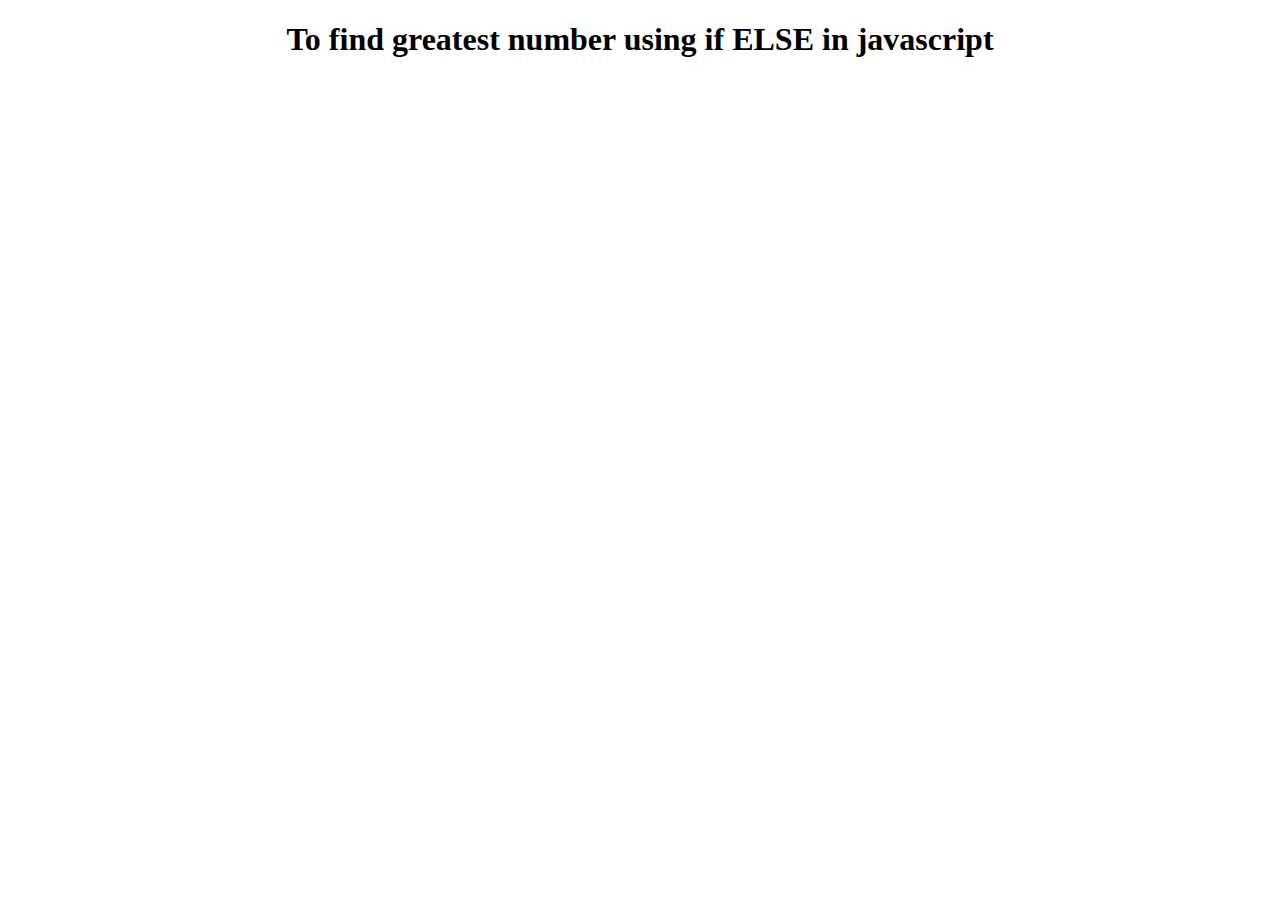
<file: pract7.html>
<!DOCTYPE html>
<head>
    <title>To find the greatest number</title>
</head>
<body>
    <h1 align=center>To find greatest number using if ELSE in javascript</h1>
    <script>
        var choice=parseInt(window.prompt("Enter 1 for two digit comparsion Enter 2 for three digit comparsion Enter 3 from Exit"));
        switch(choice){
            case 1:
                  var a=parseInt(window.prompt("Enter first number:"));
                  var b=parseInt(window.prompt("Enter second number:"));
                  if(a>b){
                    Document.write(a+"is greater than"+b);
                  }
                  else{
                     Document.write(b+"is greater than"+a);
                  }
                  break;
            case 2:
                  var a=parseInt(window.prompt("Enter first number:"));
                  var b=parseInt(window.prompt("Enter second number:"));
                  var b=parseInt(window.prompt("Enter third number:"));
                  if(a>b && a>c){
                    Document.write(a+"is greater than"+b+"and"+c);
                  }
                  else if(b>c){
                    Document.write(b+"is greater than"+a+"and"+c);
                  }
                else{
                    Document.write(c+"is greater than"+a+"and"+b);
                }Document.write(b+"is greater than"+a+"and"+c)
                break;
            case 3:
                 Document.write("Operation ended!!!");
                 break;
            default:
                 Document.write("Invailed choice!!!");
                 break;

        }
    </script>
    </body>
    </html>
</file>
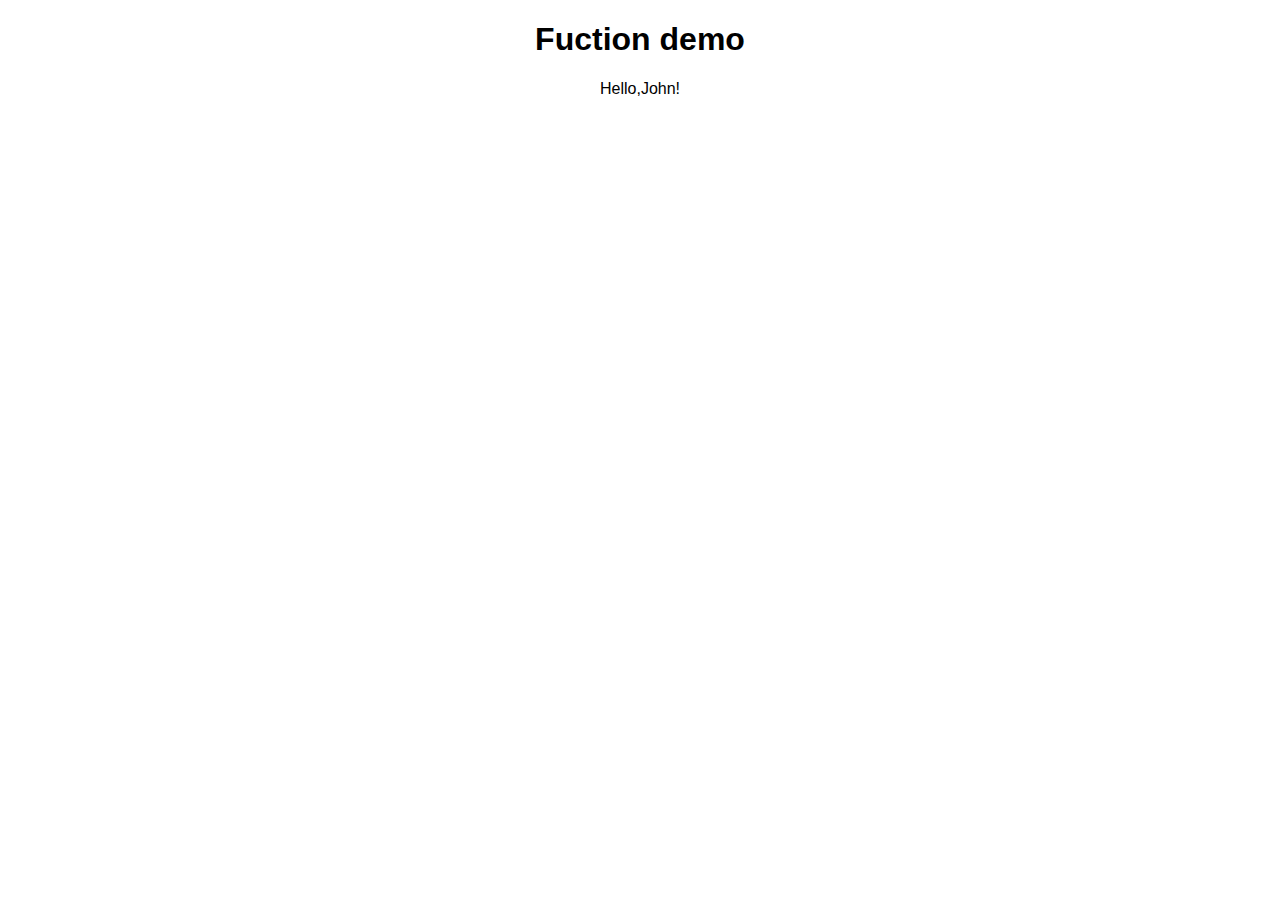
<file: pract8.html>
<!DOCTYPE html>
<head>
    <title>Function demo</title>
    <style>
        body{
            font-family: Arial, "Helvetica Neue", Helvetica, sans-serif;
            text-align:center;
        }
    </style>
</head>
<body>
    <h1>Fuction demo</h1>
    <script>
        function greet(name){
            document.write("<p>Hello,"+name+"!</p>");
        }
        greet("John");

        function addNumbers(a,b){
            return a+b;
        }
        var sum=addNumber(5,3);
        document.write("<p>the sum of 5 and 3 i:"+sum+"</p>");
    </script>
</body>
</html>
</file>
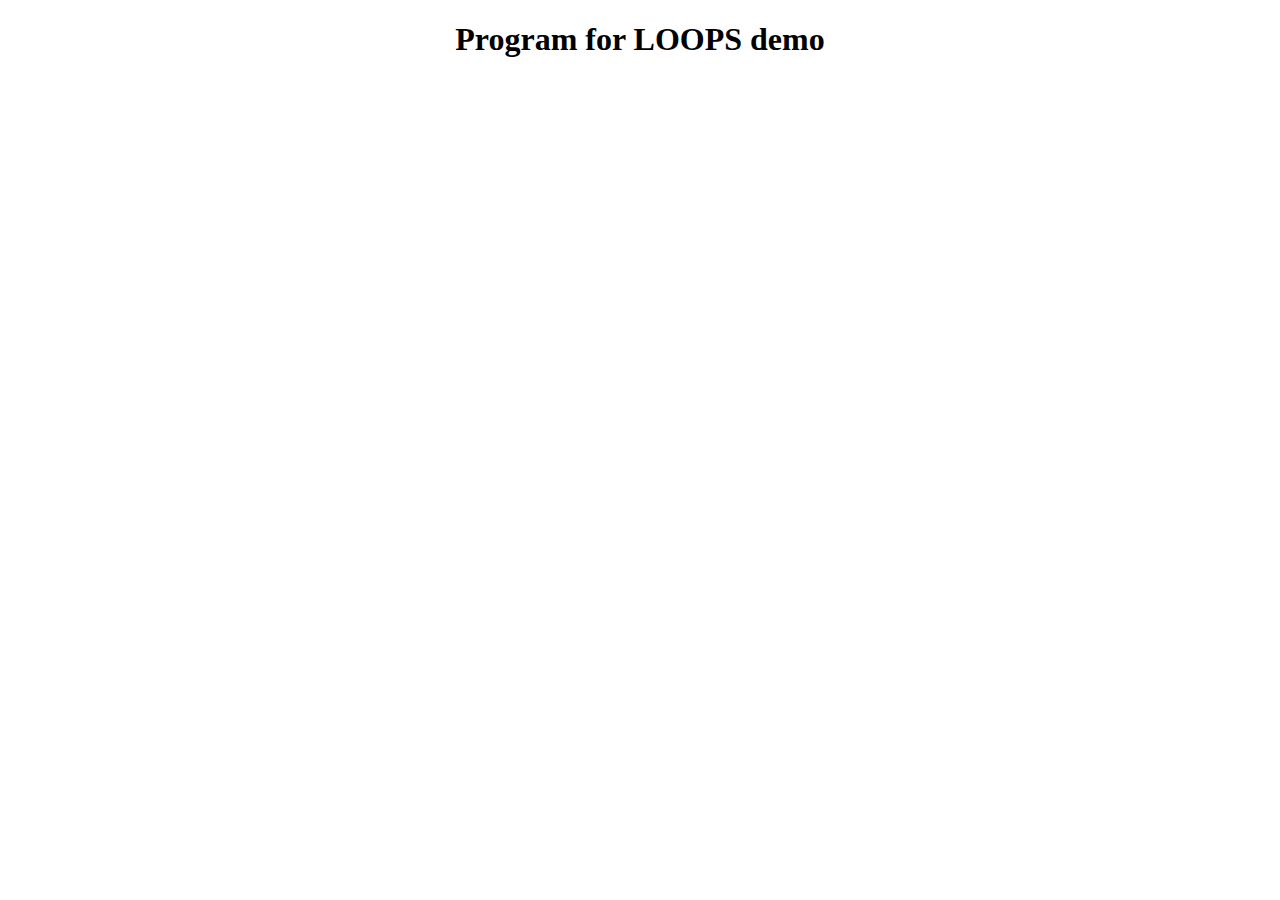
<file: pract9.html>
<!DOCTYPE html>
<head>
    <title>Webpage for LOOPS demo</title>
</head>
<body>
    <h1 align="center">Program for LOOPS demo</h1>
    <script>
        var choice=parseInt(window.prompt)("Enter 1 'for loop' demo Enter 2 'while loop' demo Enter 3 for 'do while loop' demo Enter 4 for exit");
        demo
            switch(choice){
            case 1:
                var a=parseInt(window.prompt("Enter a number for factorial:"));
                var fact=1;
                for(i=1;i<=a;i++){
                    fact=fact*i;
                }
                document.write("The factorial of"+a+"using'for loop'is"+fact);
                break;
            case 2:
                var a=parseInt(window.prompt("Enter a number for factorial: "));
                var fact=1;var i=1;
                while(i<=a){
                    fact=fact*i;
                    i++;
                }
                document.write("the factorial of"+a+"using 'while loop'is"+fact);
                break;
            case 3: 
            var a=parseInt(window.prompt("Enter a number for factorial: "));
            var fact=1;var i=1;
             do{
                fact=fact*i;
                i++;
            } while(i<=a)
            
            document.write("the factorial of"+a+"using 'do while loop'is"+fact);
            break;
            case 4:
                 document.write("Operation ended!!!");
                 break;
            default:
                 document.write("invalid choice!!!");
                 break;
            }
    </script>
</body>
</html>
</file>
